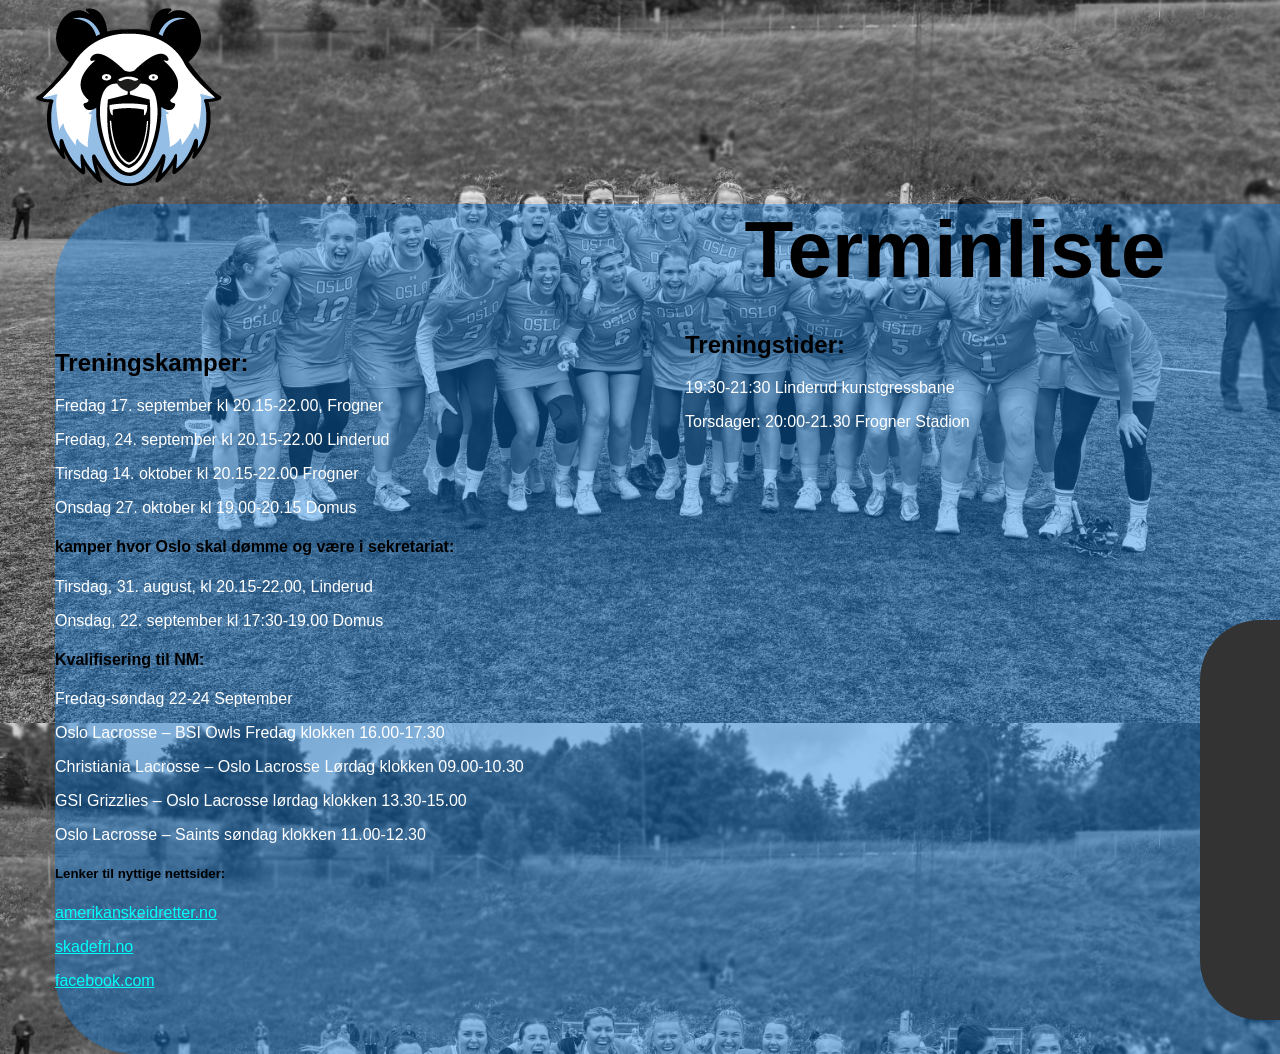
<file: vs.koden/index.html>
<!DOCTYPE html> <!-- hva slags document dette er -->
<html lang="en">  <!-- språk -->
<head>              <!-- kroppen til koden hvor alt coden som skal vises på nettsiden puttes inne i -->
    <meta charset="UTF-8">  <!-- meta data -->
    <meta name="viewport" content="width=device-width, initial-scale=1.0">  <!-- hva slags type størlse de skal ha på ulike enheter-->
    <link rel="stylesheet" href="style.css">  <!-- linker html med en style sheet i dette tilfelle heter style sheeten vår style.css -->
    <title>Terminliste</title>  <!-- navnet på netsiden  -->
</head> <!-- her ender kroppen -->

<body> <!-- lt som er innenfor kroppen er det som vises på nettsiden -->
  
</Div>
<div class="box2"> <!-- brukes for å organisere forskjellige seksjoner av en kode enkel forklat det brukes for å organisere inholdet. i dette tilfelle brukte jeg det for å få tekst inne i et boks -->
   <h1>Terminliste</h1>
   <h2>Treningskamper:</h2> 
   <p>Fredag 17. september kl 20.15-22.00, Frogner</p>
   <p>Fredag, 24. september kl 20.15-22.00 Linderud</p>
   <p>Tirsdag 14. oktober kl 20.15-22.00 Frogner</p>
   <p>Onsdag 27. oktober kl 19.00-20.15 Domus</p>
   <h4>kamper hvor Oslo skal dømme og være i sekretariat:</h4>
   <p>Tirsdag, 31. august, kl 20.15-22.00, Linderud</p>
   <p>Onsdag, 22. september kl 17:30-19.00 Domus</p>
   <h4>Kvalifisering til NM:</h4>
   <p>Fredag-søndag 22-24 September</p>
   <p>Oslo Lacrosse – BSI Owls Fredag klokken 16.00-17.30</p>
   <p>Christiania Lacrosse – Oslo Lacrosse Lørdag klokken 09.00-10.30</p>
   <p>GSI Grizzlies – Oslo Lacrosse lørdag klokken 13.30-15.00</p>
   <p>Oslo Lacrosse – Saints søndag klokken 11.00-12.30</p>
   <h5>Lenker til nyttige nettsider:</h5>
   <p><a href="//amerikanskeidretter.no/forbund/">amerikanskeidretter.no</amerikanskeidretter></a></p>
   <p><a href="https://www.skadefri.no/">skadefri.no</skadefri></a></p>
   <p><a href="https://www.facebook.com/antidopingnorge/">facebook.com</facebook></facebook></a></p>
   <h2 style="position: relative; bottom: 678px; left: 630px;">Treningstider:</h2>
   <p style="position: relative; bottom: 678px; left: 630px;">19:30-21:30 Linderud kunstgressbane</p>
   <p style="position: relative; bottom: 678px; left: 630px;">Torsdager: 20:00-21.30 Frogner Stadion</p>
</div>

<div class="box1">  <!-- i dette tilfelle såbl div brukt for å putte lenker som videre sender deg til et annet side -->
  <ul>
        <li><a href="index.html">termin</a></li>
        <li><a href="contact.html">Contact</a></li>
        <li><a href="about.html">About</a></li>
      </ul>
      
</div>

<a href="index.html"><img class="logo" src="Logo_panda.png" alt=""></a> 


  
<html>
<head>
</file>
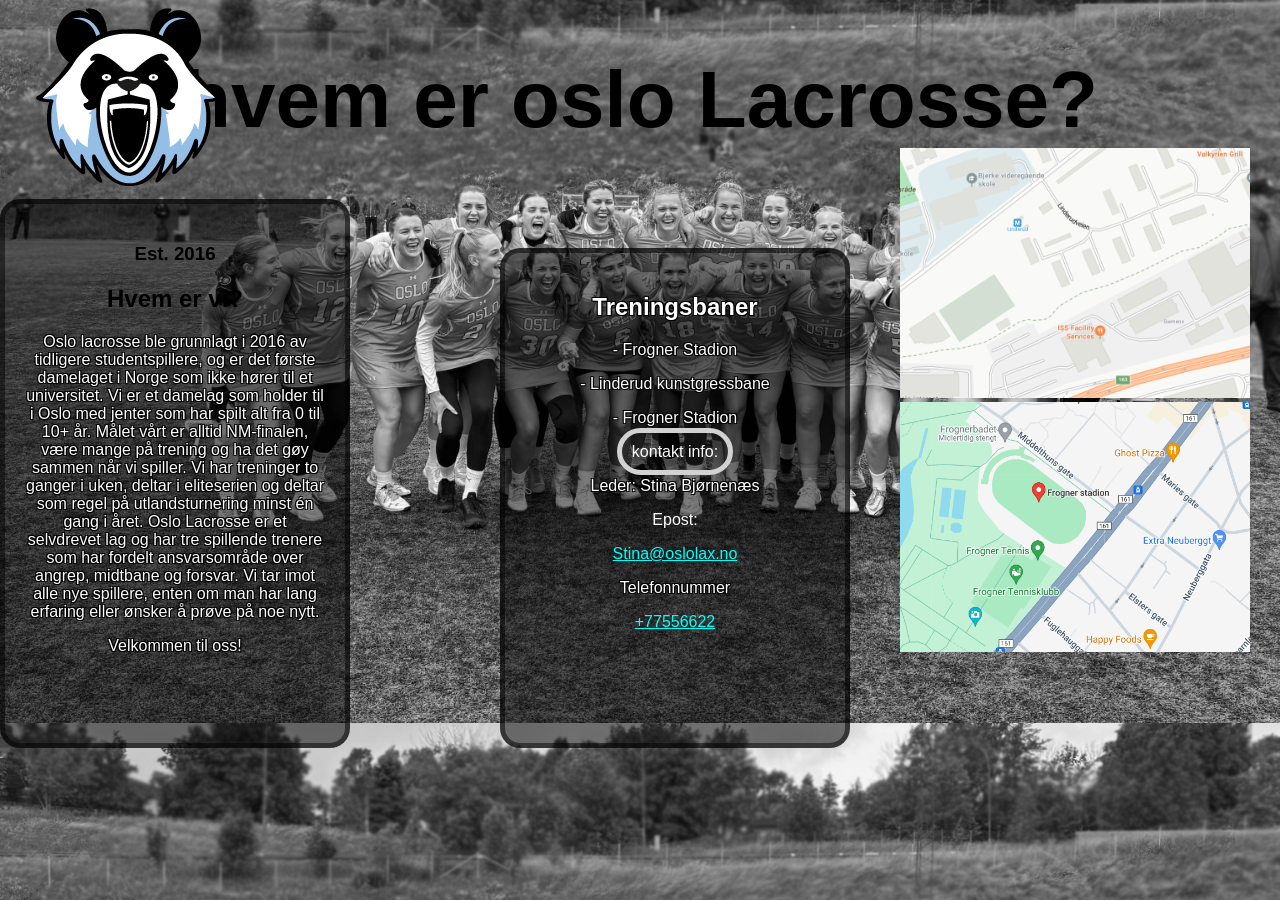
<file: vs.koden/contact.html>
<!DOCTYPE html>
<html lang="en">
<head>
    <meta charset="UTF-8">
    <meta name="viewport" content="width=device-width, initial-scale=1.0">
    <link rel="stylesheet" href="style.css">
    <title>kontakt</title>
</head>
<body>
    
 <h1>hvem er oslo Lacrosse?</h1>

 <div class="transparent-border-box">
    <h3>Est. 2016</h3>
    <h2>Hvem er vi?</h2>
    <p class="outlined-text">Oslo lacrosse ble grunnlagt i 2016 av tidligere studentspillere, og er det første damelaget i Norge som ikke hører til et universitet.
        Vi er et damelag som holder til i Oslo med jenter som har spilt alt fra 0 til 10+ år. Målet vårt er alltid NM-finalen, være mange på trening og ha det gøy sammen når vi spiller.
        Vi har treninger to ganger i uken, deltar i eliteserien og deltar som regel på utlandsturnering minst én gang i året.
        Oslo Lacrosse er et selvdrevet lag og har tre spillende trenere som har fordelt ansvarsområde over angrep, midtbane og forsvar.
        Vi tar imot alle nye spillere, enten om man har lang erfaring eller ønsker å prøve på noe nytt.</p>
        <p class="outlined-text">Velkommen til oss!</p>
</div>

<div class="transparent-border-box1">
    <h2 class="outlined-text">Treningsbaner</h2>
    <p class="outlined-text">- Frogner Stadion</p>
    <p class="outlined-text">- Linderud kunstgressbane</p>
    <p class="outlined-text"></p>
    <p class="outlined-text">- Frogner Stadion</p>
    <p class="bordered-text">kontakt info:</p>
    <p class="outlined-text">Leder: Stina Bjørnenæs</p>
    <p>Epost:</p>
    <a href="stina@oslolax.no">Stina@oslolax.no</a>
    <p class="outlined-text">Telefonnummer</p>
    <a href="tel:+77556622 ">+77556622</a>
</div>

<div class="boxu">
    <ul>
        <li><a href="index.html">Termin</a></li>
        <li><a href="contact.html">Contact</a></li>
        <li><a href="about.html">About</a></li>
      </ul>
</div>

   <div class="kart">
    <img src="Screenshot 2024-09-20 110326.png" alt="kart" width="350" height="250">
   </div>

   <div class="kart1">
       <img src="kart1.png" alt="kart1" width="350" height="250">
   </div>
  
   
   <a href="index.html"><img class="logo" src="Logo_panda.png" alt=""></a>


</body>
</html>
</file>
<file: vs.koden/style.css>
.box{
   width: 1300px;
   height: 900px;
   border: 100px solid rgb black;
   display: flex;
}

.box2 {
     width: 1800px;
     height: 850px;
     background-color: rgba(14, 128, 235, 0.404);
    border-radius: 80px;
     position: relative;
     top: 150px;
     left: 55px;
     
}
.box1 {
     width: 200px;
     height: 400px;
     background-color: rgb(255, 255, 255);
     position: relative;
     bottom: 300px;
     left: 1200px;
     border-radius: 60px;

}
body{
    color: black;
    font-family: Verdana, Geneva, Tahoma, sans-serif;
    
    background-image: url("Screenshot\ 2024-09-19\ 152329.png");
    
}

h1 {
    text-align: center;
}

h1 {
    font-size: 80px;
}


a {   
    color: rgb(80, 197, 255);   
}

a:active {
    color: blue;
}

a[tabindex]:focus {
    color:blue;
    outline: none;
}

body {
    margin: 0; /* Removes any default margins */
    overflow-x: hidden; /* Prevents horizontal scrolling */
}

/* andre kode*/


h1 {
    text-align: center;
}

h1 {
    font-size: 80px;
}


body {
       background-image:url(teampic2\ ft.jpg) ;
       background-size: cover;
       background-position: center; /* Center the image within the container */
       width: 100%;
       height: 565px; /* Adjust the height as needed */
    

}

.transparent-border-box {
    border: 5px solid rgba(0, 0, 0, 0.5); /* Border color and transparency */
    background-color: rgba(0, 0, 0, 0.5); /*  mørkere transpeant farge Transparent inside */
    padding: 20px; /* Space inside the box */
    border-radius: 20px; /* Optional: rounded corners */
    width: 300px; /* Width of the box */
    height: 499px;
    text-align: center; /* Center the text */
}

p {
    color: rgb(255, 255, 255); /* This will apply to all <p> elements */
}

.transparent-border-box1 {
    border: 5px solid rgba(0, 0, 0, 0.5); /* Border color and transparency */
    background-color: rgba(0, 0, 0, 0.5); /* mørkere transperant farge  */
    padding: 20px; /* Space inside the box */
    border-radius: 20px; /* Optional: rounded corners */
    width: 300px; /* Width of the box */
    height: 450px;
    text-align: center; /* Center the text */
}

.transparent-border-box1 {
    position: relative;
    bottom: 500px; /* Move down 20 pixels */
    left: 500px; /* Move right 30 pixels */
}


.outlined-text {
    color: white; 
    text-shadow: 
        -1px -1px 0 black,  
         1px -1px 0 black,
        -1px  1px 0 black,
         1px  1px 0 black; 
}

.bordered-text {
    border: 5px solid rgb(210, 210, 210); /* Border style, width, and color */
    padding: 10px;           /* Space between the text and border */
    display: inline;        /* Keeps it inline with surrounding text */
    border-radius: 80px;
}

a {   
    color: rgb(0, 255, 251);   
}

a:active {
    color: blue;
}

.boxu {
     width: 160px;
     height: 200px;
     border-radius: 50px;
     color: rgb(0, 0, 0);


}

/* meny design */

/* Menystil */
.boxu {
    background-color: rgb(86, 188, 247); /* Add the missing semicolon here */
    text-align: right;       /* Aligns text to the right */
    padding: 10px 0;         /* Adds padding above and below */
}

.boxu {
    list-style: none; /* Fjerner punktmerker */
    margin: 0;
    padding: 0;
}

.boxu li {
    display: inline; /* Plasserer menyen horisontalt */
    margin: 0 15px;  /* Mellomrom mellom elementene */
}

.boxu li a {
    color: white;              /* Hvit tekst */
    text-decoration: none;      /* Fjerner understreking */
    padding: 5px 10px;          /* Litt luft rundt teksten */
    transition: color 0.3s;     /* Enkel overgang på tekstfarge */
}

.boxu li a:hover {
    color: #8bf1ff; /* Endrer tekstfarge ved hover */
}

/*meny for termin */


.box1 {
    background-color: #333; /* Mørk bakgrunn */
    text-align: center;     /* Sentraliserer menyen */
    padding: 10px 0;        /* Litt luft over og under menyen */
}

.box1 {
    list-style: none; /* Fjerner punktmerker */
    margin: 0;
    padding: 0;
}

.box1 li {
    display: inline; /* Plasserer menyen horisontalt */
    margin: 0 15px;  /* Mellomrom mellom elementene */
}

.box1 li a {
    color: white;              /* Hvit tekst */
    text-decoration: none;      /* Fjerner understreking */
    padding: 5px 10px;          /* Litt luft rundt teksten */
    transition: color 0.3s;     /* Enkel overgang på tekstfarge */
}

.box1 li a:hover {
    color: #ffcc00; /* Endrer tekstfarge ved hover */
}

.top-left {
    position: absolute;
    top: 20px;
    left: 0px;
}

/*logo panda home buttn*/



/* menu termin position*/

.boxu {
    position: absolute;
    top: 370px;  /* 50px from the top */
  left: 1300px;   /* Aligns it to the right edge of the container */
}

/* phot postion*/

.kart {
    margin-top: -1100px;
    padding-left: 900px;
}

.kart1 {
    margin-bottom: -auto;
    padding-left: 900px;


}


.logo  {

    top: 0;
    position: absolute;




}
</file>
